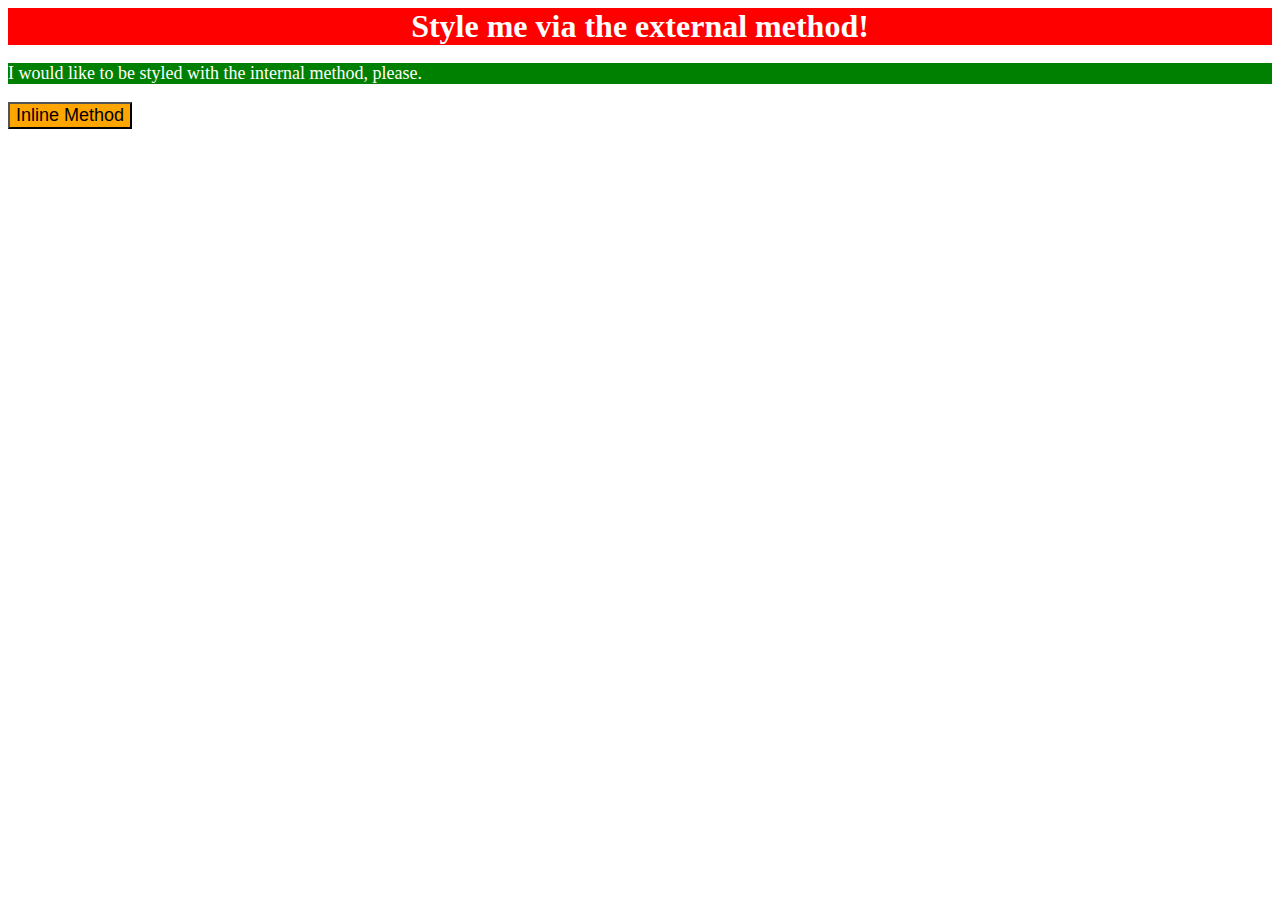
<file: foundations/01-css-methods/index.html>
<!DOCTYPE html>
<html lang="en">
  <head>
    <meta charset="UTF-8">
    <meta http-equiv="X-UA-Compatible" content="IE=edge">
    <meta name="viewport" content="width=device-width, initial-scale=1.0">
    <link rel="stylesheet" href="style.css"/>
    <style>
      p {
        background-color: green;
        color: white;
        font-size: 18px;
      }
    </style>
    <title>Methods for Adding CSS</title>
  </head>
  <body>
    <div>Style me via the external method!</div>
    <p>I would like to be styled with the internal method, please.</p>
    <button style="background-color: orange; font-size: 18px;">Inline Method</button>
  </body>
</html>
</file>
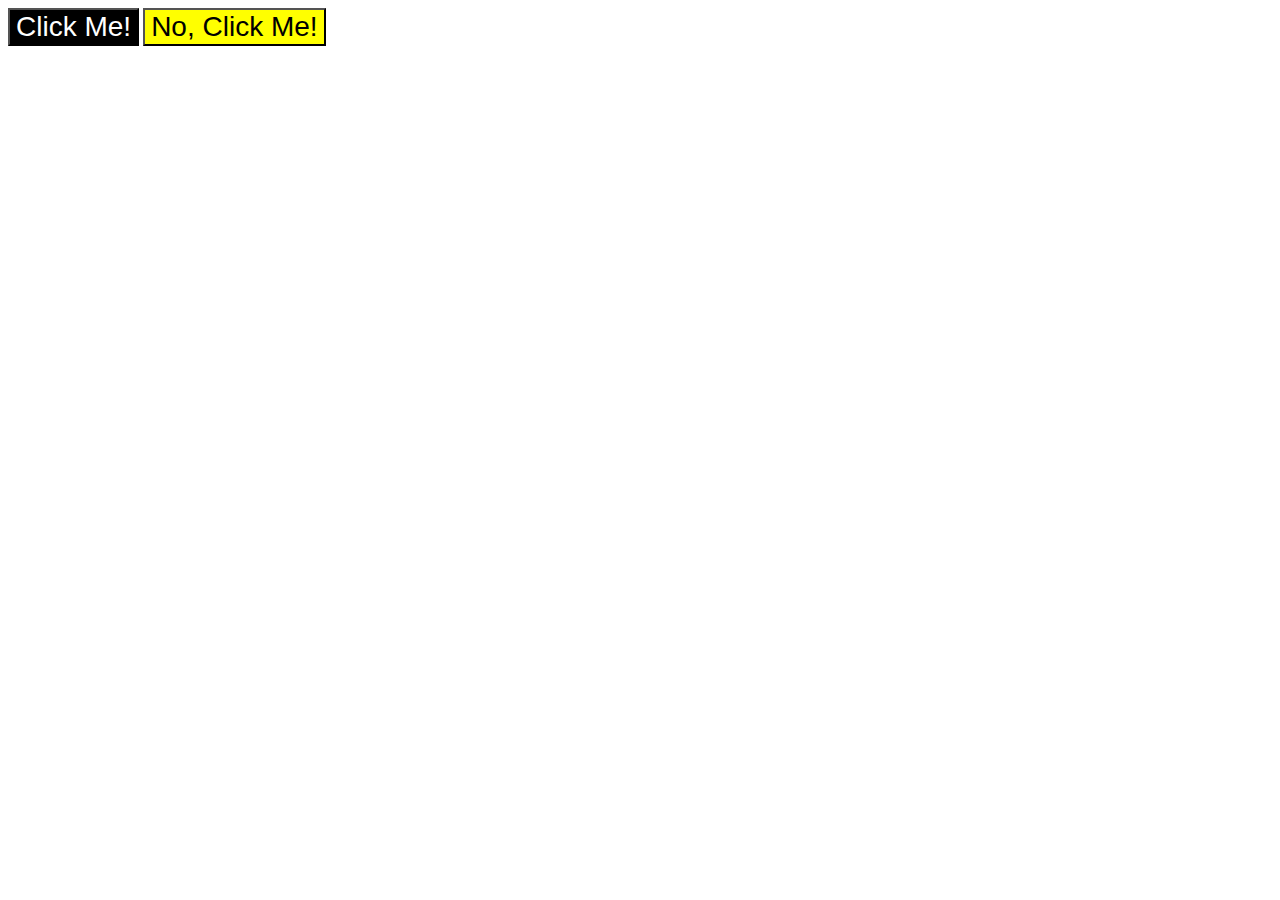
<file: foundations/03-grouping-selectors/index.html>
<!DOCTYPE html>
<html lang="en">
  <head>
    <meta charset="UTF-8">
    <meta http-equiv="X-UA-Compatible" content="IE=edge">
    <meta name="viewport" content="width=device-width, initial-scale=1.0">
    <title>Grouping Selectors</title>
    <link rel="stylesheet" href="style.css">
  </head>
  <body>
    <button class="one">Click Me!</button>
    <button class="two">No, Click Me!</button>
  </body>
</html>
</file>
<file: foundations/01-css-methods/style.css>
div {
  color: white;
  background-color: red;
  font-size: 32px;
  text-align: center;
  font-weight: bold;
}
</file>
<file: foundations/03-grouping-selectors/style.css>
.one,
.two {
  font-size: 28px;
  font-family: Helvetica, "Times New Roman", sans-serif;
}

.one {
  background-color: black;
  color: white;
}

.two {
  background-color: yellow;
}
</file>
